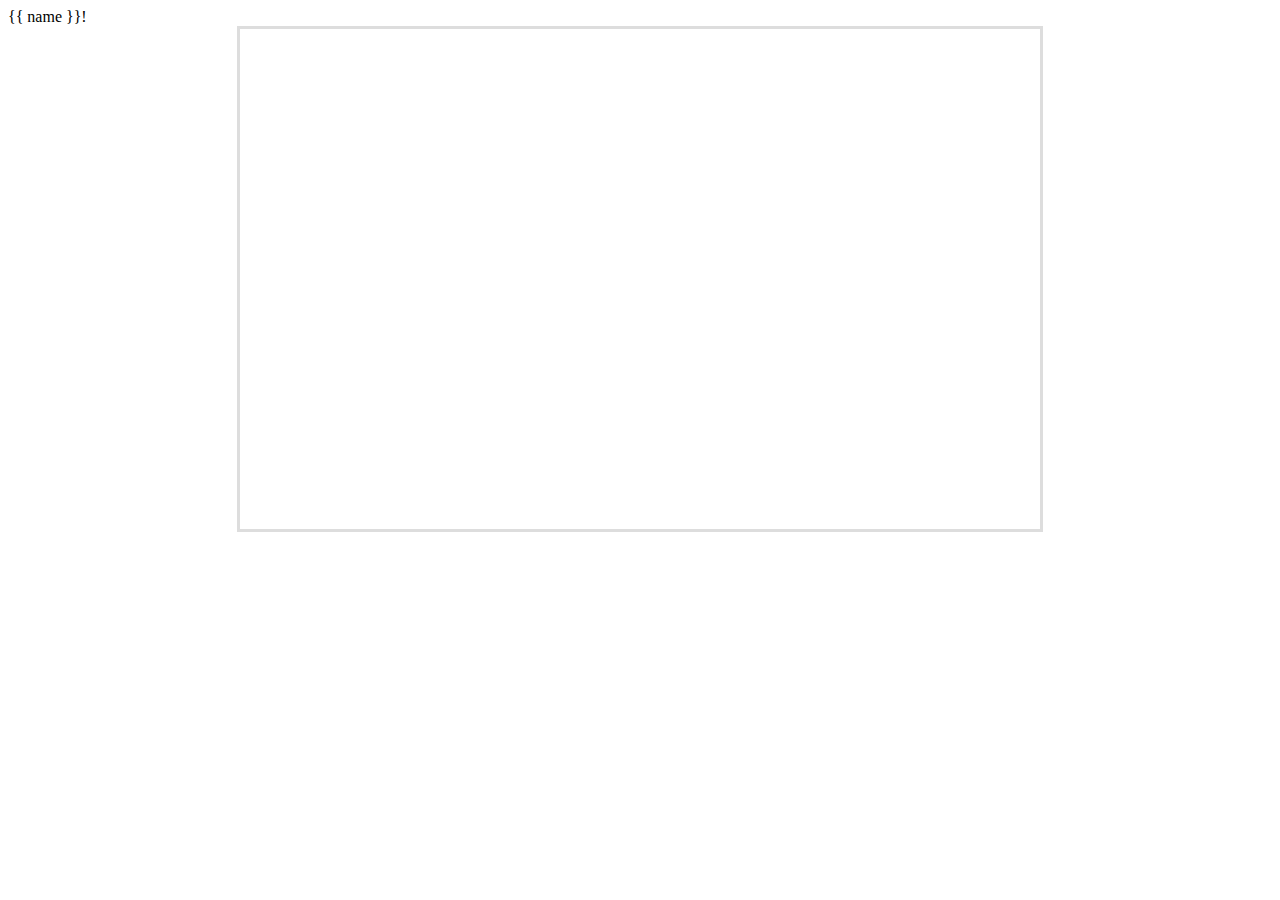
<file: src/main.html>
<html>
<head>
<title>SofDef.Net</title>
<link rel="stylesheet" type="text/css" href="css/joint.nojquery.css">
<link rel="stylesheet" type="text/css" href="css/joint-customized.css">
  
</head>
<body>
 {{ name }}!
      <div id="cytoframe" style="margin:auto;border:3px solid #DDD;height:500px; width:800px"></div>      
    
</body>
  
</html>
</file>
<file: src/css/joint-customized.css>
/**
 *   
 rect {
  
  fill:#F39C12;
  width:100px;
  height:20px;
 stroke:white;
}

text {
  
  color:#F39C12;
  fill:#F39C12;
  stroke:black;
}
*/

g.Rect {
  stroke:black;
  fill:black;
  border:1px solid #000
  
}

rect {
  rx:5;ry:8;stroke-width:2;stroke:black;fill:white;
}
section {
   width: 80%;
}

.paper {
   border: 1px solid lightgray;
   display: inline-block;
}

pre {
   
   padding-left: 20px;
   border-left: 4px solid lightgray;
}

#paper-multiple-papers-small {
   width: 300px;
}
</file>
<file: src/css/joint.nojquery.css>
/*! JointJS v0.6.0 - JavaScript diagramming library  2013-08-05 


This Source Code Form is subject to the terms of the Mozilla Public
License, v. 2.0. If a copy of the MPL was not distributed with this
file, You can obtain one at http://mozilla.org/MPL/2.0/.
 */
/* This Source Code Form is subject to the terms of the Mozilla Public
 * License, v. 2.0. If a copy of the MPL was not distributed with this
 * file, You can obtain one at http://mozilla.org/MPL/2.0/. */


/*
A complete list of SVG properties that can be set through CSS is here:
http://www.w3.org/TR/SVG/styling.html

Important note: Presentation attributes have a lower precedence over CSS style rules.
*/


/* .viewport is a <g> node wrapping all diagram elements in the paper */
.viewport {
   -webkit-user-select: none;
   -moz-user-select: none;
   user-select: none;
}

/* .magnet is an element that can be either source or a target of a link */
/*
.magnet {
   fill: black;
   fill-opacity: 0;
   stroke: black;
   stroke-width: 15;
   stroke-opacity: 0;
   pointer-events: visibleStroke;
   cursor: crosshair;
   vector-effect: non-scaling-stroke;
}

.magnet:hover {
   stroke-opacity: .5;
}
*/

.magnet {
   cursor: crosshair;
}

.magnet:hover {
   opacity: .7;
   fill: red;
}

/*

Elements have CSS classes named by their types. E.g. type: basic.Rect has a CSS class "element basic Rect".
This makes it possible to easilly style elements in CSS and have generic CSS rules applying to
the whole group of elements. Each plugin can provide its own stylesheet.

*/

.element {
   /* Give the user a hint that he can drag&drop the element. */
   cursor: move;
}

.element * {
   /* The default behavior when scaling an element is not to scale the stroke in order to prevent the ugly effect of stroke with different proportions. */
   vector-effect: non-scaling-stroke;
   -moz-user-select: none;
   user-drag: none;
}


/* 

connection-wrap is a <path> element of the joint.dia.Link that follows the .connection <path> of that link.
In other words, the `d` attribute of the .connection-wrap contains the same data as the `d` attribute of the
.connection <path>. The advantage of using .connection-wrap is to be able to catch pointer events
in the neighborhood of the .connection <path>. This is especially handy if the .connection <path> is 
very thin.

*/

.connection-wrap {
   fill: none;
   stroke: black;
   stroke-width: 15;
   stroke-linecap: round;
   stroke-linejoin: round;
   opacity: 0;
   cursor: move;
}
.connection-wrap:hover {
   opacity: .4;
   stroke-opacity: .4;
}


.connection {
   /* stroke: black; */
   /* stroke width cannot be overriden by attribute? */
   /*   stroke-width: 1; */
   fill: none;
   stroke-linejoin: round;
}

.marker-source, .marker-target {
/* Cannot be in CSS otherwise it could not be overruled by attributes.
   fill: black;
   stroke: black;
*/
}

/* 

Vertex markers are `<circle>` elements that appear at connection vertex positions.

*/

/* <g> element wrapping .marker-vertex-group. */
.marker-vertices {
   opacity: 0;
   cursor: move;
}
.marker-arrowheads {
   opacity: 0;
   cursor: move;
/*   display: none;   */   /* setting `display: none` on .marker-arrowheads effectivelly switches of links reconnecting */
}
.link-tools {
   opacity: 0;
   cursor: pointer;
}

.link-tools .tool-remove circle {
   fill: red;
}
.link-tools .tool-remove path {
   fill: white;
}
.link:hover .marker-vertices,
.link:hover .marker-arrowheads,
.link:hover .link-tools {
   opacity: 1;
}

/* <circle> element inside .marker-vertex-group <g> element */
.marker-vertex {
   fill: #1ABC9C;
}
.marker-vertex:hover {
   fill: #34495E;
   stroke: none;
}

.marker-arrowhead {
   fill: #1ABC9C;
}
.marker-arrowhead:hover {
   fill: #F39C12;
   stroke: none;
}

/* <circle> element used to remove a vertex */
.marker-vertex-remove {
   cursor: pointer;
   opacity: .1;
   fill: white;
}

.marker-vertex-group:hover .marker-vertex-remove {
   opacity: 1;
}

.marker-vertex-remove-area {
   opacity: .1;
   cursor: pointer;
}
.marker-vertex-group:hover .marker-vertex-remove-area {
   opacity: 1;
}

/*

Example of custom changes (in pure CSS only!):

Do not show marker vertices at all:  .marker-vertices { display: none; }
Do not allow adding new vertices: .connection-wrap { pointer-events: none; }

*/
</file>
